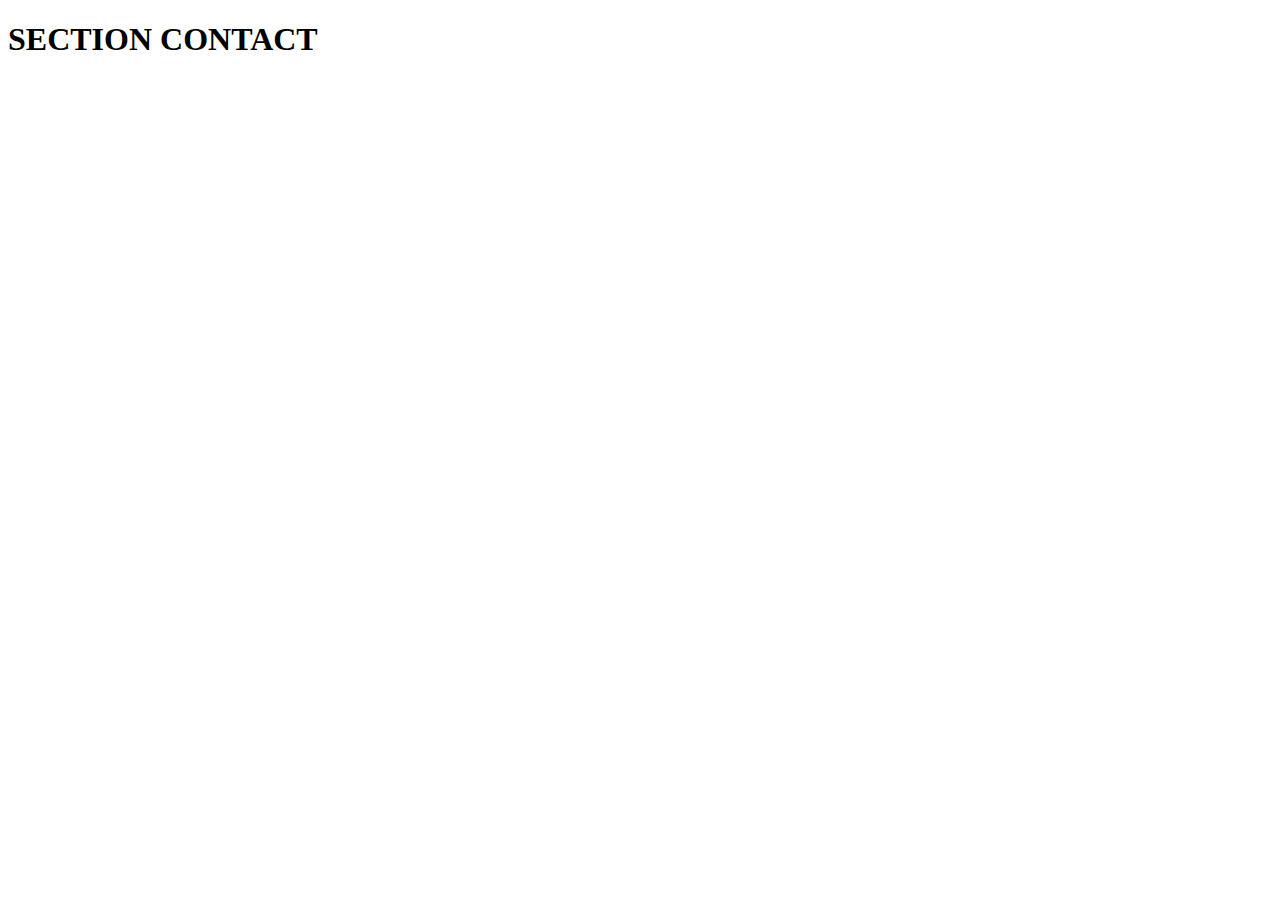
<file: contact.html>
<!DOCTYPE html>
<html lang="fr">
<head>
    <meta charset="UTF-8">
    <meta http-equiv="X-UA-Compatible" content="IE=edge">
    <meta name="viewport" content="width=device-width, initial-scale=1.0">
    <title>SECTION CONTACT</title>
</head>
<body>
    <h1>SECTION CONTACT</h1>
</body>
</html>
</file>
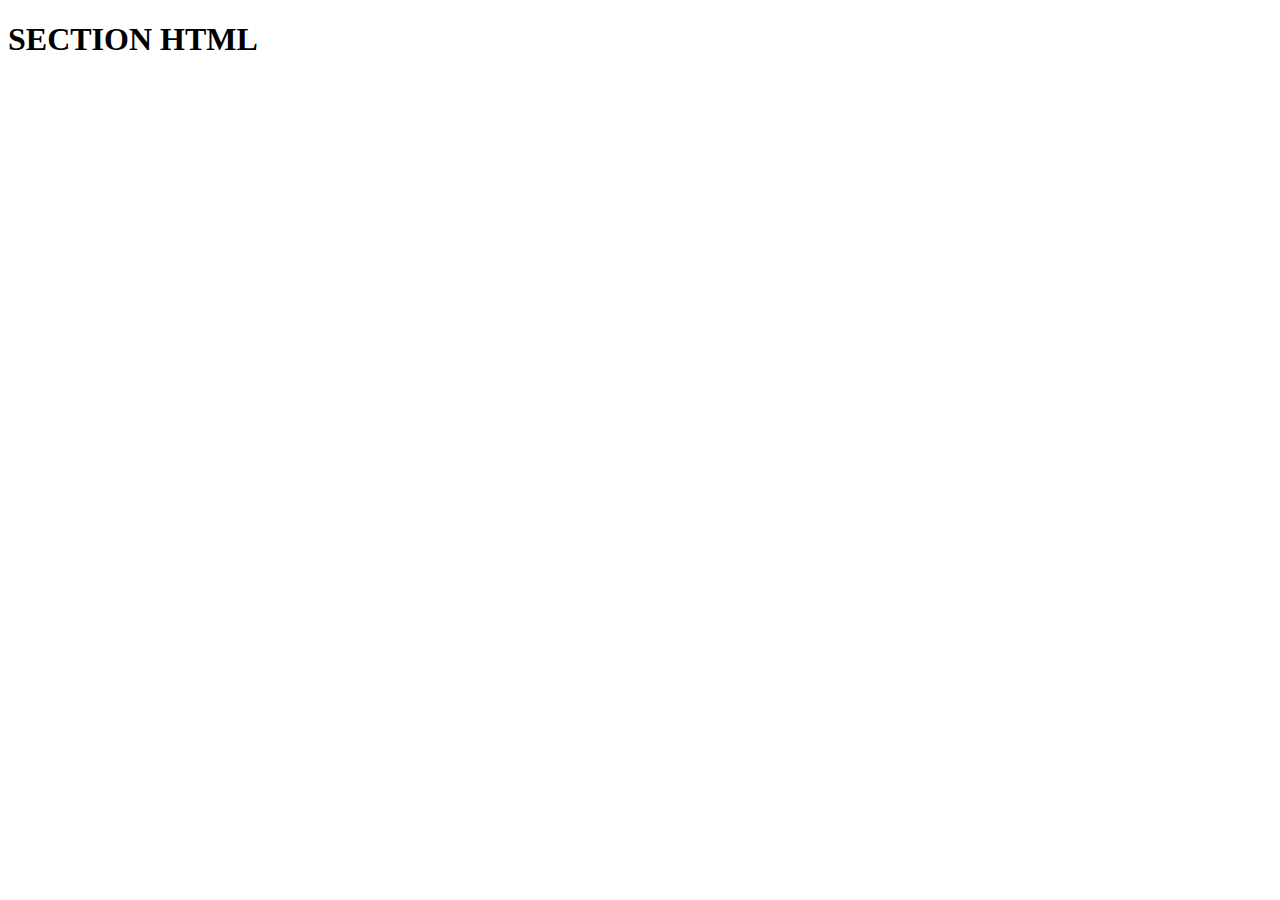
<file: html.html>
<!DOCTYPE html>
<html lang="fr">
<head>
    <meta charset="UTF-8">
    <meta http-equiv="X-UA-Compatible" content="IE=edge">
    <meta name="viewport" content="width=device-width, initial-scale=1.0">
    <title>SECTION HTML</title>
</head>
<body>
    <h1>SECTION HTML </h1>
</body>
</html>
</file>
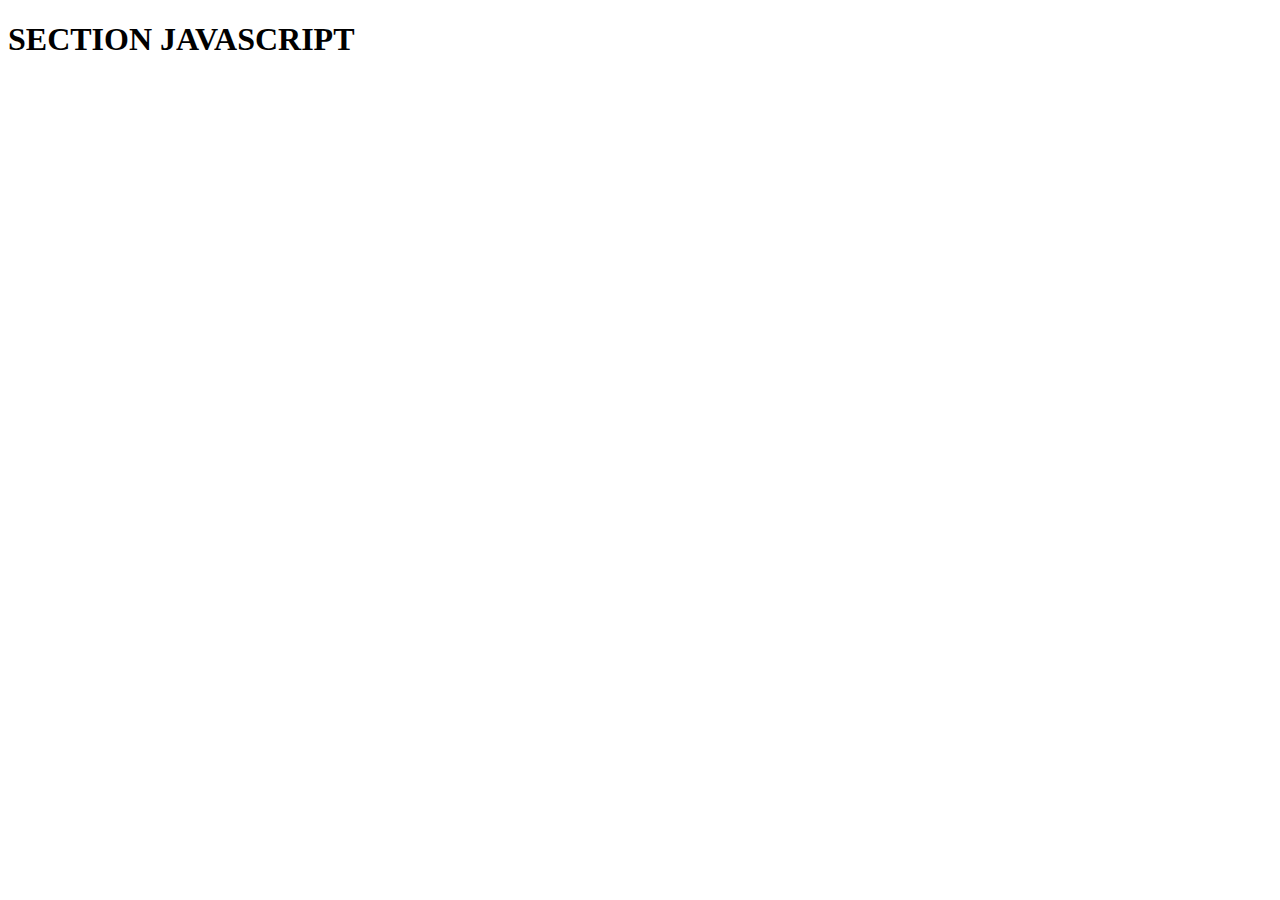
<file: javascript.html>
<!DOCTYPE html>
<html lang="fr">
<head>
    <meta charset="UTF-8">
    <meta http-equiv="X-UA-Compatible" content="IE=edge">
    <meta name="viewport" content="width=device-width, initial-scale=1.0">
    <title>SECTION JAVASCRIPT</title>
</head>
<body>
    <h1>SECTION JAVASCRIPT</h1>
</body>
</html>
</file>
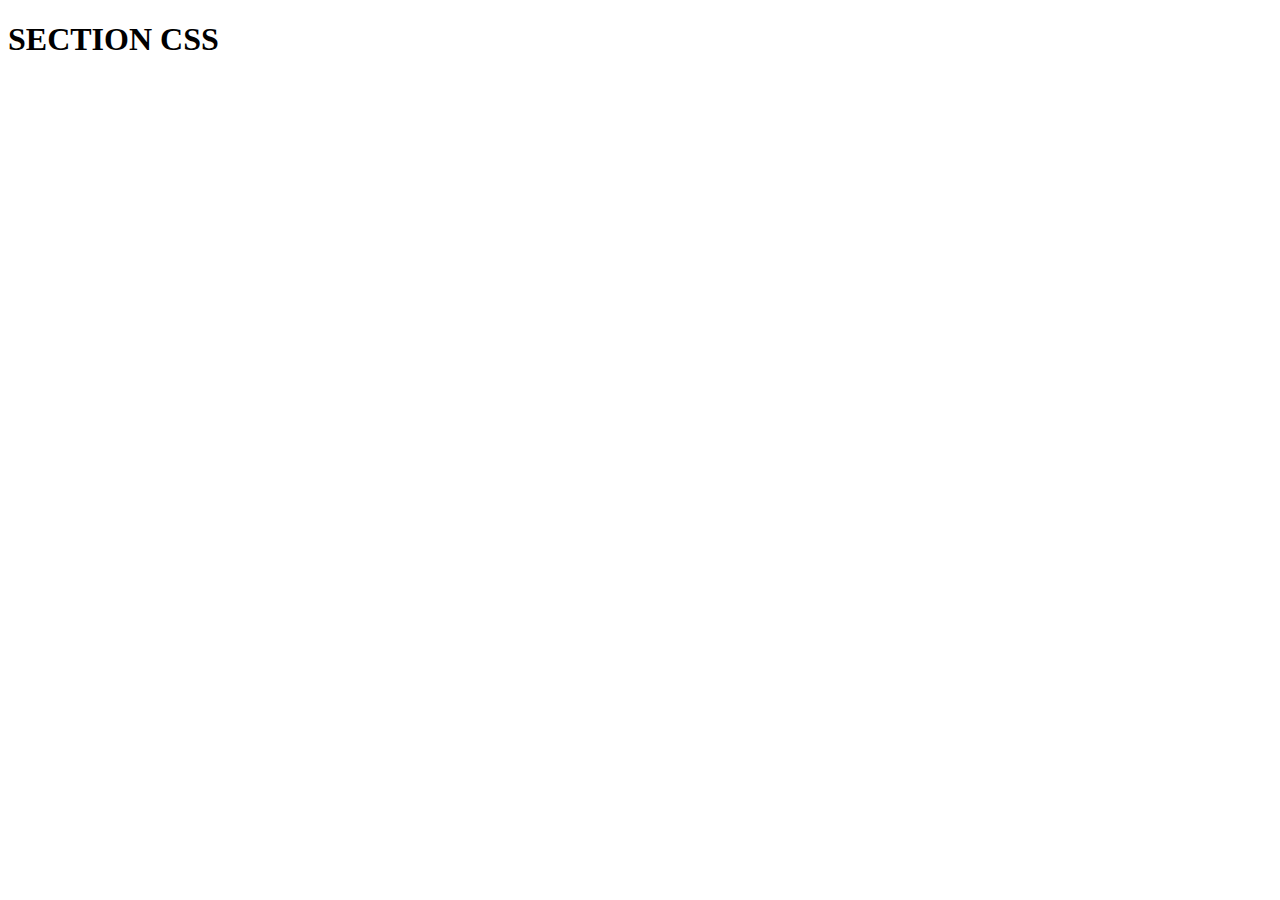
<file: style.html>
<!DOCTYPE html>
<html lang="fr">
<head>
    <meta charset="UTF-8">
    <meta http-equiv="X-UA-Compatible" content="IE=edge">
    <meta name="viewport" content="width=device-width, initial-scale=1.0">
    <title>SECTION CSS</title>
</head>
<body>
    <h1>SECTION CSS</h1>
</body>
</html>
</file>
